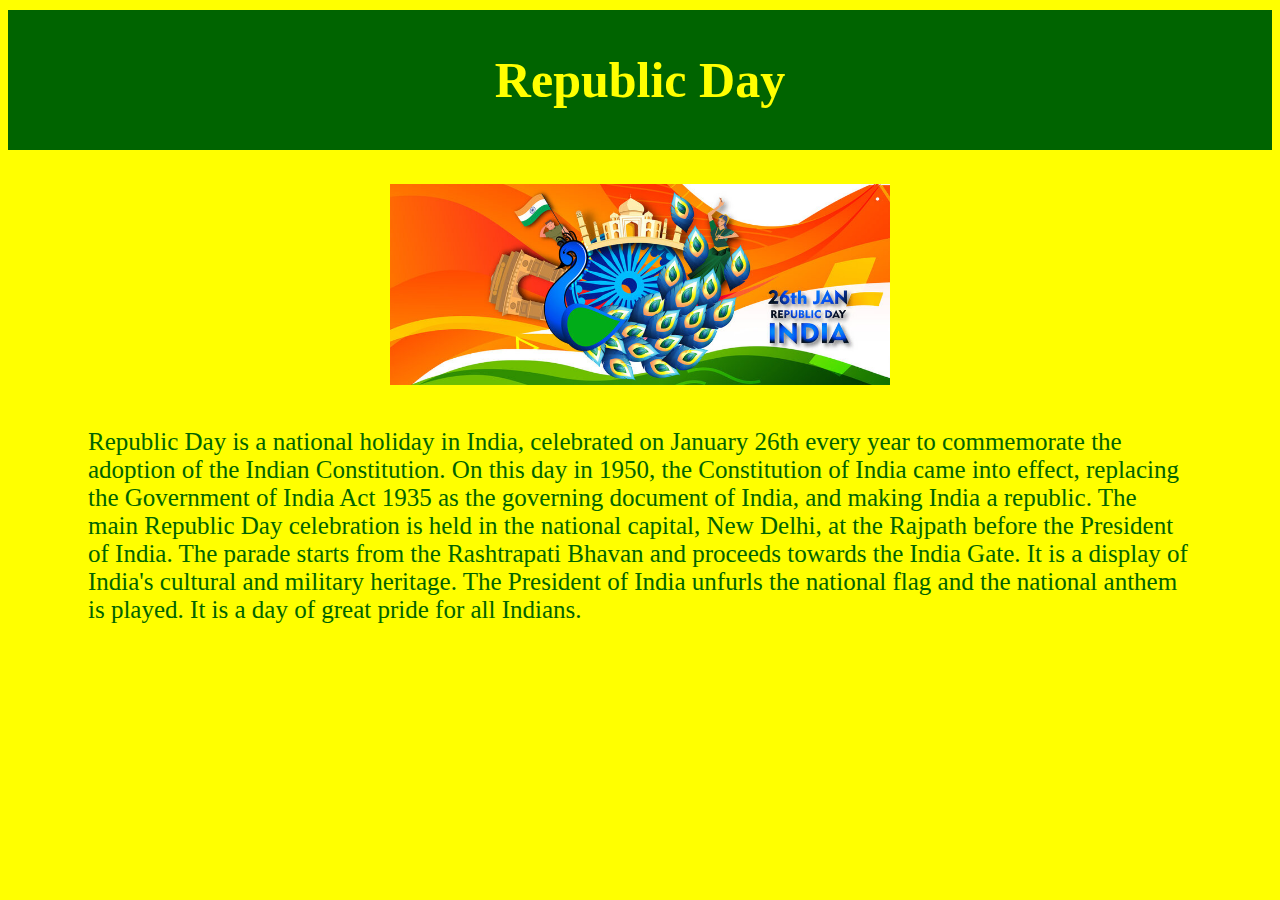
<file: index.html>
<!DOCTYPE html>
<html lang="en">
<head>
    
    <title>Republic Day</title>
    <style>
       body{
        background-color: yellow;
       }
       div{
        display: flex;
        justify-content: center;
       }

        h1{
            border:1px solid darkgreen;
            background-color: darkgreen;
            text-align: center;
            padding: 40px;
            margin-top: -16px;
            color: yellow;
            font-size: 50px;
        }
        p{
            color: darkgreen;
            font-weight: 60px;
            padding-left: 80px;
            padding-right: 80px;
            font-size: 25px;
        }
    </style>
</head>
<img>
    <h1>Republic Day</h1>
    <div>
    <img src="republic-day.jpg" alt="Republic Day" width="500">
    </div>
    <br>
   
    <p>Republic Day is a national holiday in India, celebrated on January 26th every year to commemorate the adoption of the Indian Constitution. On this day in 1950, the Constitution of India came into effect, replacing the Government of India Act 1935 as the governing document of India, and making India a republic. The main Republic Day celebration is held in the national capital, New Delhi, at the Rajpath before the President of India. The parade starts from the Rashtrapati Bhavan and proceeds towards the India Gate. It is a display of India's cultural and military heritage. The President of India unfurls the national flag and the national anthem is played. It is a day of great pride for all Indians.</p>

</body>
</html>
</file>
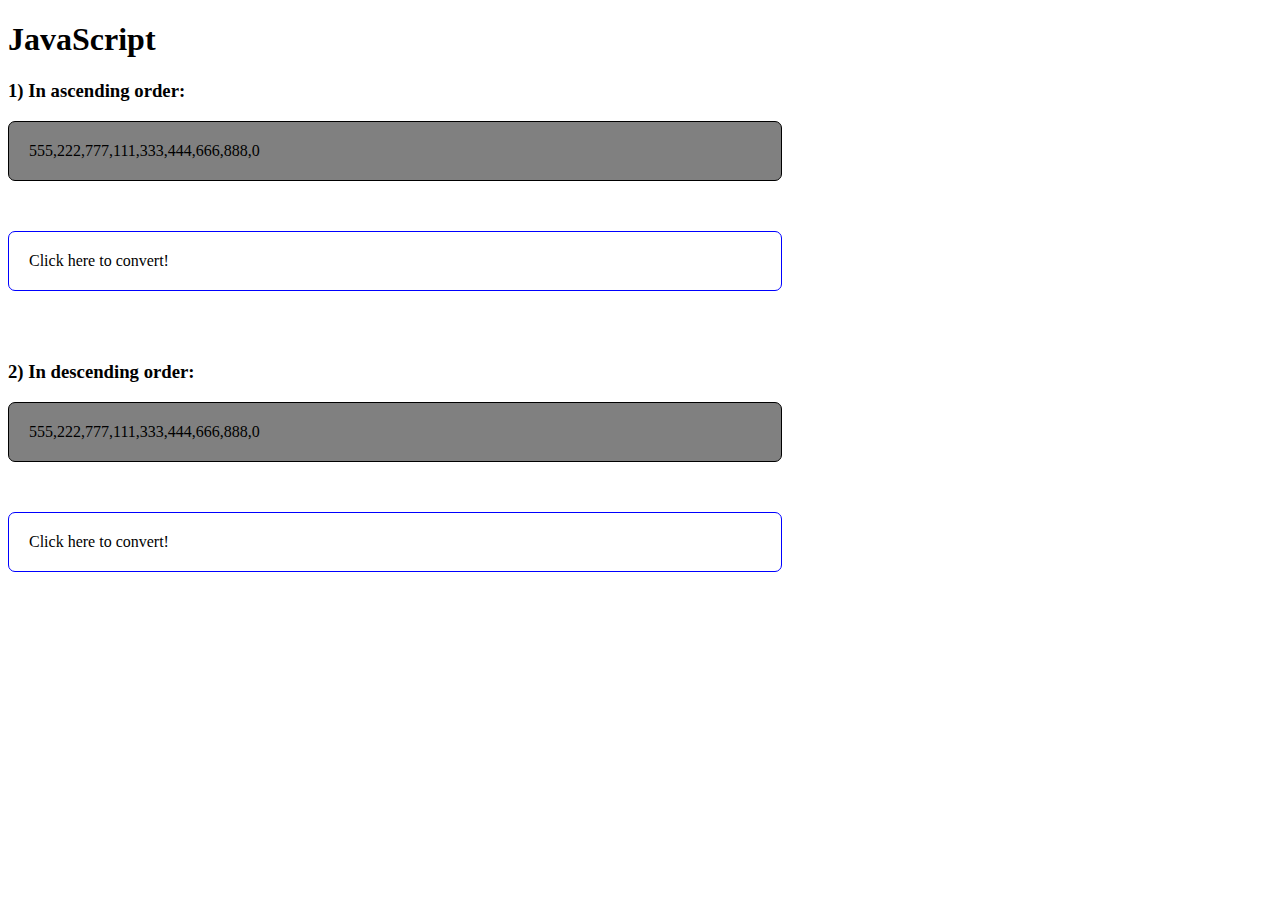
<file: sorting.html>
<!DOCTYPE html>
<html lang="en">

<head>
    <meta charset="UTF-8">
    <meta http-equiv="X-UA-Compatible" content="IE=edge">
    <meta name="viewport" content="width=device-width, initial-scale=1.0">
    <title>Array Sorting</title>
</head>

<body>
    <h1>JavaScript</h1>
    <h3>1) In ascending order:</h3>
    <p id="question1" style="border:1px solid black; padding:20px; border-radius:7px; margin-right:490px;"></p><br>
    <p id="answer1" onclick="ascending()"style="border:1px solid blue; padding:20px; border-radius: 7px; margin-right:490px;"> Click here to convert! </p><br>

    <br>
    <h3>2) In descending order:</h3>
    <p id="question2" style="border:1px solid black; margin-right:490px; padding:20px; border-radius: 7px;"></p><br>
    <p id="answer2" onclick="descending()" style="border:1px solid blue; padding:20px; border-radius: 7px;margin-right:490px; padding: 20px;">Click here to convert!</p><br>
    <br>

    <script>

       var numbers = [555, 222, 777, 111, 333, 444, 666, 888, 0];
        document.querySelector("#question1").innerHTML = numbers;
        document.querySelector("#question1").style.backgroundColor = "grey";
        
function ascending(){
        numbers.sort(function (a, b) {
            return a - b

        });
     document.querySelector("#answer1").innerHTML = numbers;
     document.querySelector("#answer1").style.backgroundColor = "cyan";
};
    
    
    
    
    
    
var numbers = [555, 222, 777, 111, 333, 444, 666, 888, 0];
    
     document.querySelector("#question2").innerHTML = numbers;
    document.querySelector("#question2").style.backgroundColor = "grey";

    
function descending(){
        numbers.sort(function (a, b) {
            return b - a

        });
        document.querySelector("#answer2").innerHTML = numbers;
        document.querySelector("#answer2").style.backgroundColor = "cyan";
    };

    </script>
</body>

</html>
</file>
